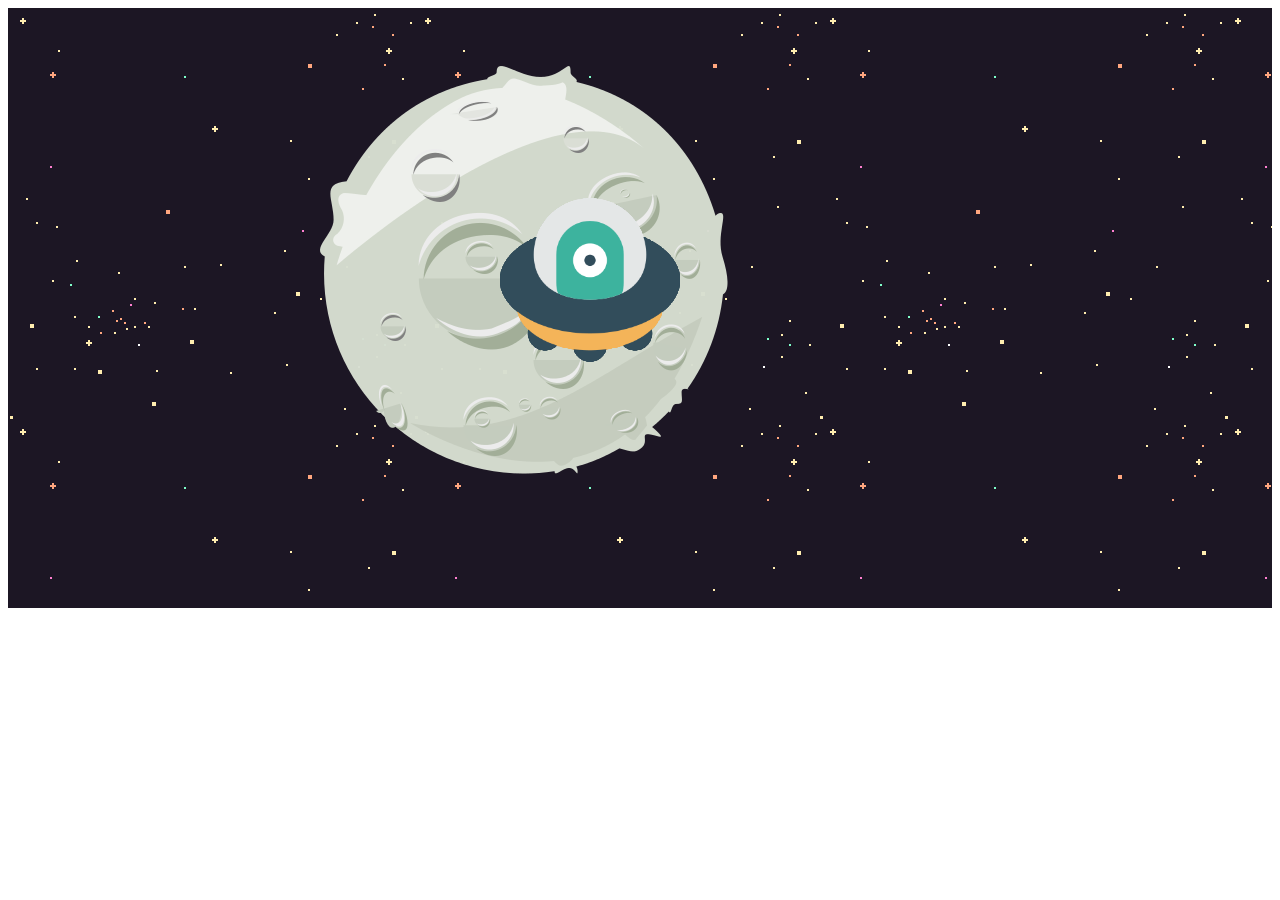
<file: moon and plane/index.html>
<!DOCTYPE html>
<html>

<head>
    <title>Plane-animation</title>
    <link rel="stylesheet" type="text/css" href="style.css">
    <meta name="viewport" content="width=device-width, initial-scale=1">
</head>

<body>
    <div class="wrapper">
        <div class="content">
            <img class="moon" src="img/moon.png" alt="moon">
            <img class="plane" src="img/plane.png" alt="plane">
            <img class="plane" src="img/plane.png" alt="plane">
            <img class="plane" src="img/plane.png" alt="plane">
            <img class="plane" src="img/plane.png" alt="plane">
            <img class="plane" src="img/plane.png" alt="plane">
            <img class="plane" src="img/plane.png" alt="plane">
            <img class="plane" src="img/plane.png" alt="plane">
            <img class="plane" src="img/plane.png" alt="plane">
        </div>
    </div>


</body>


</html>
</file>
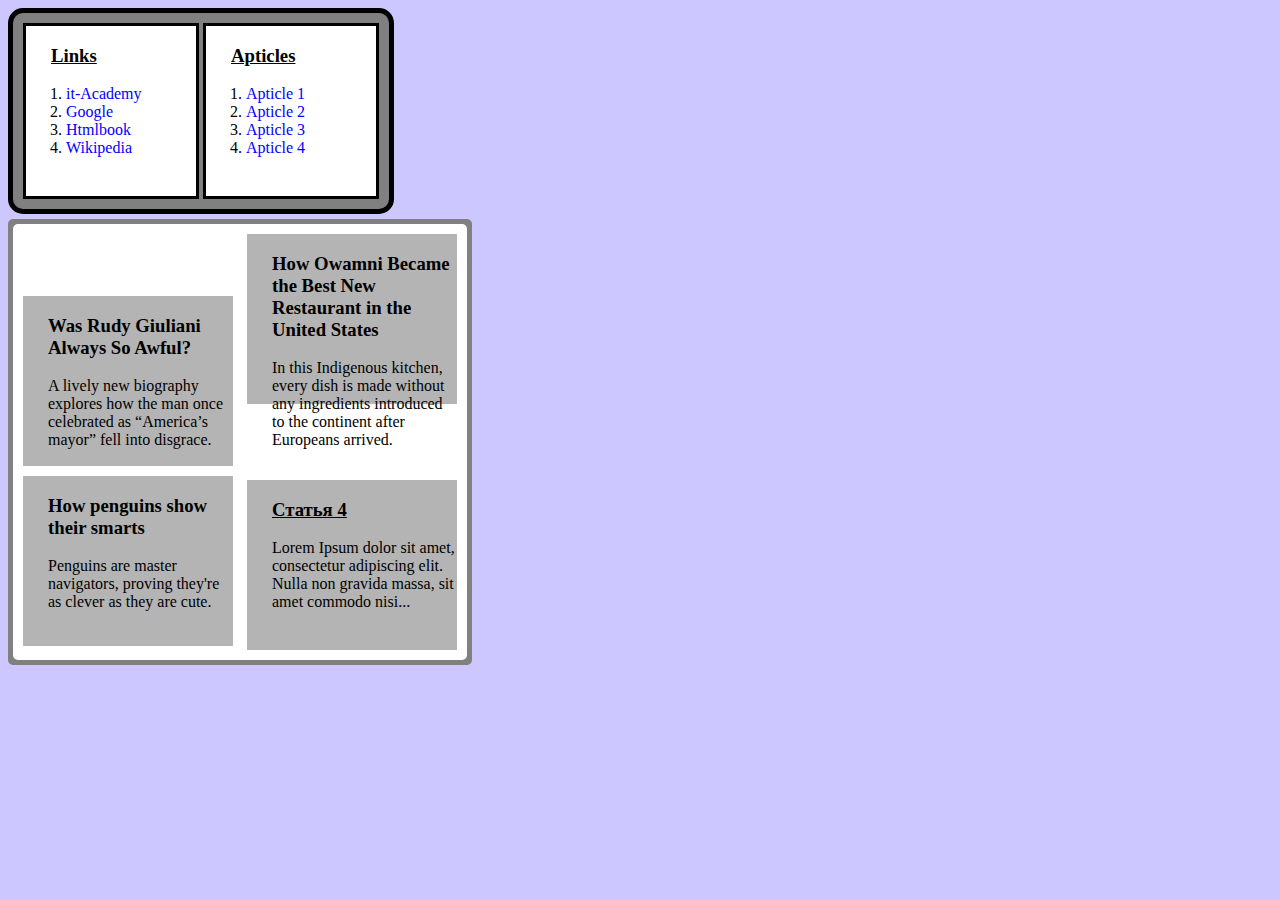
<file: table/index.html>
<!DOCTYPE html>
<html>

<head>
    <title>Example5</title>
    <link rel="stylesheet" type="text/css" href="style.css">

<body>
    <div>
        <div class="backgorund-links">
            <div class="links">
                <h3 class="under">Links</h3>
                <ol>

                    <li> <a href="https://www.it-academy.by/">it-Academy</a></li>
                    <li> <a href="https://www.google.by/">Google</a></li>
                    <li> <a href="http://htmlbook.ru/">Htmlbook</a></li>
                    <li> <a href="https://ru.wikipedia.org/">Wikipedia</a></li>

                </ol>
            </div>

            <div class="links">
                <h3 class="under">Apticles</h3>
                <ol>

                    <li> <a href="#s1">Apticle 1</a></li>
                    <li> <a href="#s2">Apticle 2</a></li>
                    <li> <a href="#s3">Apticle 3</a></li>
                    <li> <a href="#s4">Apticle 4</a></li>

                </ol>
            </div>
        </div>
    </div>

    <div class="backgorund-art2">
        <div class="backgorund-art">
            <div>
                <div class="articles">
                    <h3 id="s1">Was Rudy Giuliani Always So Awful?</h3>
                    <p>A lively new biography explores how the man once celebrated as “America’s mayor” fell into disgrace. </p>
                </div>
                <div class="articles">
                    <h3 id="s2">How Owamni Became the Best New Restaurant in the United States</h3>
                    <p>In this Indigenous kitchen, every dish is made without any ingredients introduced to the continent after Europeans arrived. </p>
                </div>
            </div>
            <div>
                <div class="articles">
                    <h3 id="s3">How penguins show their smarts</h3>
                    <p>Penguins are master navigators, proving they're as clever as they are cute. </p>
                </div>
                <div class="articles">
                    <h3 class="under" id="s4">Статья 4</h3>
                    <p>Lorem Ipsum dolor sit amet, consectetur adipiscing elit. Nulla non gravida massa, sit amet
                        commodo nisi... </p>
                </div>
            </div>
        </div>
    </div>
</body>
</head>

</html>
</file>
<file: moon and plane/style.css>
.wrapper {
    background-image: url(img/stars-bg.png);
    display: flex;
    justify-content: center;
    align-items: center;
    height: 600px;
    position: relative;
}

.content {
    position: relative;
}

.plane {
    position: absolute;
    bottom: 180px;
    left: 180px;
    width: 180px;
    transition: transform 3s ease-in-out;
    transition-delay: 2s;
}

.content:hover .plane {
    transform: translate(0px, 240px);
}

.plane:nth-child(2) {
    transition-delay: .4s;
}

.content:hover .plane:nth-child(2) {
    transform: translate(0px, -240px);
}

.plane:nth-child(3) {
    transition-delay: .4s;
}

.content:hover .plane:nth-child(3) {
    transform: translate(240px, 0px);
}

.plane:nth-child(4) {
    transition-delay: .4s;
}

.content:hover .plane:nth-child(4) {
    transform: translate(-240px, 0px);
}

.plane:nth-child(5) {
    transition-delay: .4s;
}

.content:hover .plane:nth-child(5) {
    transform: translate(-240px, 240px);
}

.plane:nth-child(6) {
    transition-delay: 4s;
}

.content:hover .plane:nth-child(6) {
    transform: translate(240px, 240px);
}

.plane:nth-child(7) {
    transition-delay: 4s;
}

.content:hover .plane:nth-child(7) {
    transform: translate(240px, -240px);
}

.plane:nth-child(8) {
    transition-delay: 4s;
}

.content:hover .plane:nth-child(8) {
    transform: translate(-240px, -240px);
}
</file>
<file: table/style.css>
body {
    background-color: rgb(204, 199, 255);
}

.under {
    text-decoration: underline;
}

p {
    padding-left: 25px;
}

h3 {
    padding-left: 25px;
}

h3:target {
    text-decoration: underline;
    font-style: italic;
}

a {
    text-decoration: none;
    color: rgb(0, 0, 255);
}

a:hover {
    text-decoration: underline;
}

a:active {
    color: rgb(114, 114, 114);
}

.links {
    display: inline-block;
    background-color: white;
    height: 170px;
    width: 170px;
    border: solid 3px;
}

.backgorund-links {
    background-color: grey;
    padding: 10px;
    border-radius: 15px;
    display: inline-block;
    border: solid 5px;
}

.articles {
    display: inline-block;
    background-color: rgb(180, 180, 180);
    height: 170px;
    width: 210px;
    margin: 5px;
}

.backgorund-art {
    background-color: white;
    padding: 5px;
    border-radius: 5px;
    display: inline-block;
}

.backgorund-art2 {
    background-color: grey;
    padding: 5px;
    margin-top: 5px;
    border-radius: 5px;
    display: inline-block;
}
</file>
